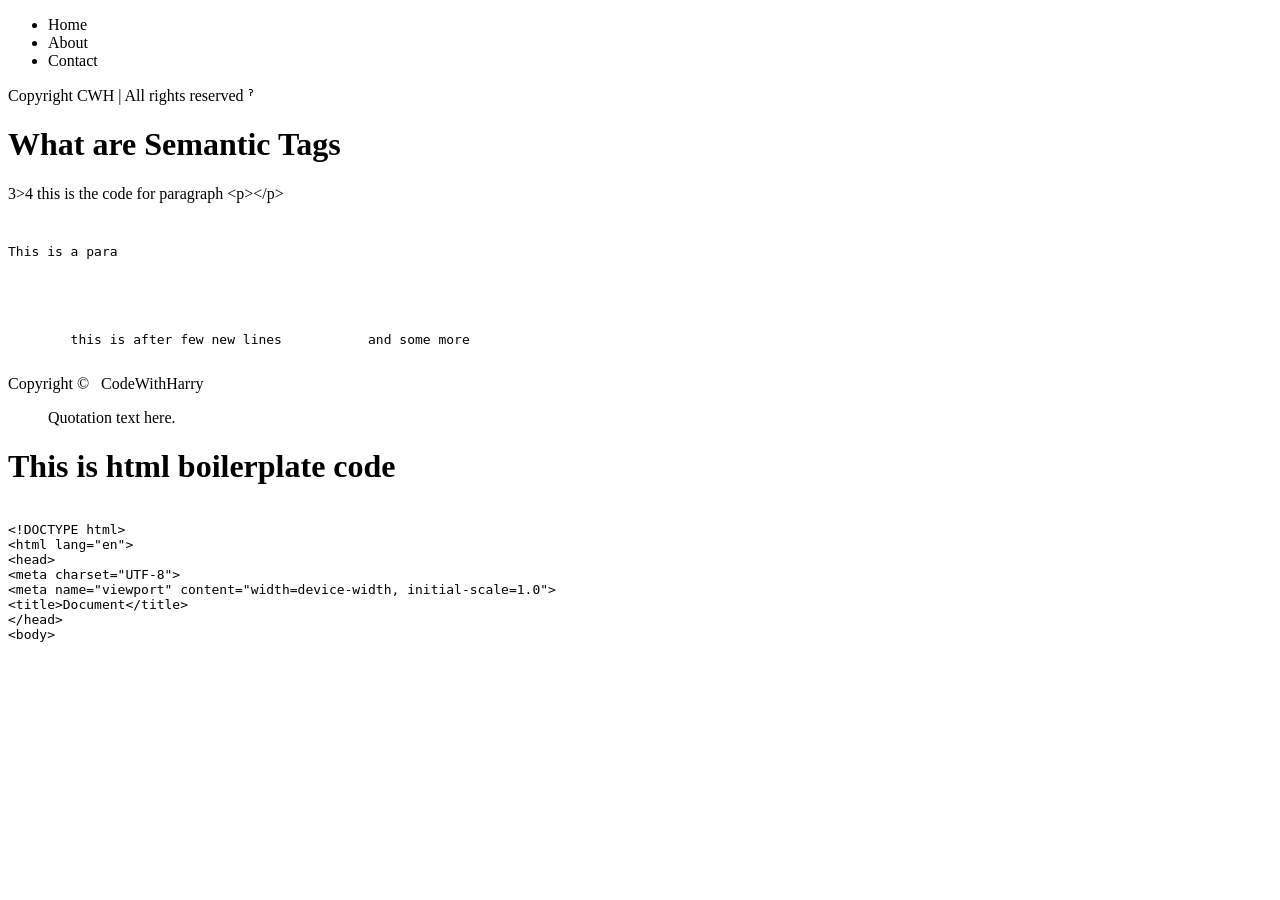
<file: index.html>
<!DOCTYPE html>
<html lang="en">
<head>
    <meta charset="UTF-8">
    <meta name="viewport" content="width=device-width, initial-scale=1.0">
    <title>Semantic Tags</title>
</head>
<body>
    <header>
        <nav>
            <ul>
                <li>Home</li>
                <li>About</li>
                <li>Contact</li>
            </ul>
        </nav>
    </header>

    <main>

        <footer>
            Copyright CWH | All rights reserved   ˀ                                                                                                                                                                                                                       
        </footer>
    </main>
    <h1>What are Semantic Tags</h1>

</body>
</html
<!DOCTYPE html>
<html lang="en">

<head>
    <meta charset="UTF-8">
    <meta name="viewport" content="width=device-width, initial-scale=1.0">
    <title>Document</title>
</head>

<body>
    3>4
    this is the code for paragraph &lt;p&gt;&lt;/p&gt;
    <pre>
        <p>This is a para</p>



        this is after few new lines           and some more
    </pre>

    Copyright &copy;&nbsp;&nbsp;&nbsp;CodeWithHarry

    <blockquote cite="source-url">
        Quotation text here.
    </blockquote>
    <h1>This is html boilerplate code</h1>
    <pre><code>
&lt;!DOCTYPE html&gt;
&lt;html lang="en"&gt;
&lt;head&gt;
&lt;meta charset="UTF-8"&gt;
&lt;meta name="viewport" content="width=device-width, initial-scale=1.0"&gt;
&lt;title&gt;Document&lt;/title&gt;
&lt;/head&gt;
&lt;body&gt;
    </code></pre>
</body>

</html>
</file>
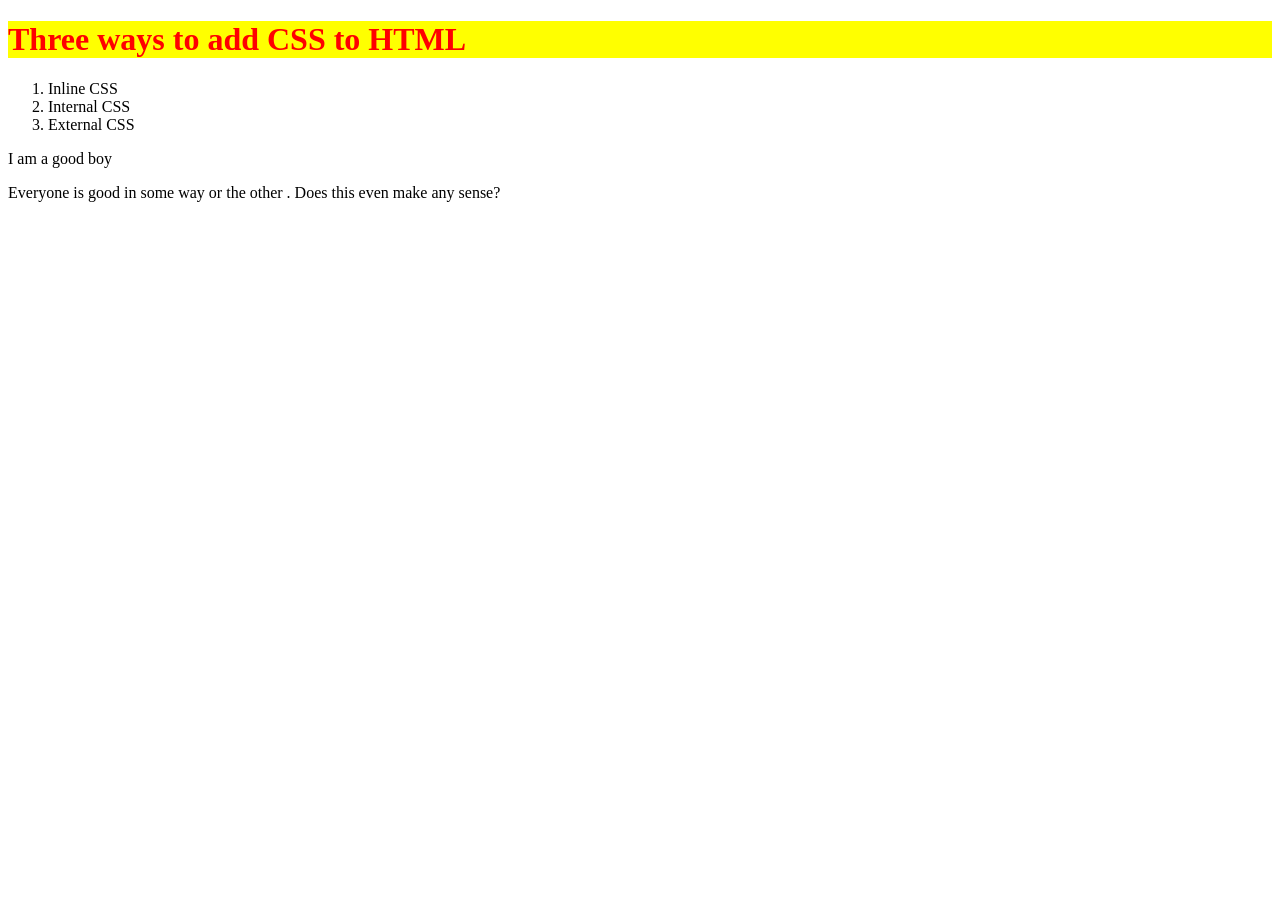
<file: index1.html>
<!DOCTYPE html>
<html lang="en">

<head>
    <meta charset="UTF-8">
    <meta name="viewport" content="width=device-width, initial-scale=1.0">
    <title>css</title>
    <!-- <style>
        h1{
            background-color: red;
            color: yellow;
        }
    </style> -->
    <link rel="stylesheet" href="style.css">
</head>

<body>
    <!-- <h1 style="color: yellow;background-color: red;">Three ways to add CSS to HTML</h1> -->
     <h1>Three ways to add CSS to HTML</h1>
    <div>
        <ol>
            <li>Inline CSS</li>
            <li>Internal CSS</li>
            <li>External CSS</li>
        </ol>
    </div>
    <div>
        I am a good boy
    </div>
    <p>Everyone is good in some way or the other . Does this even make any sense?</p>
</body>

</html>
</file>
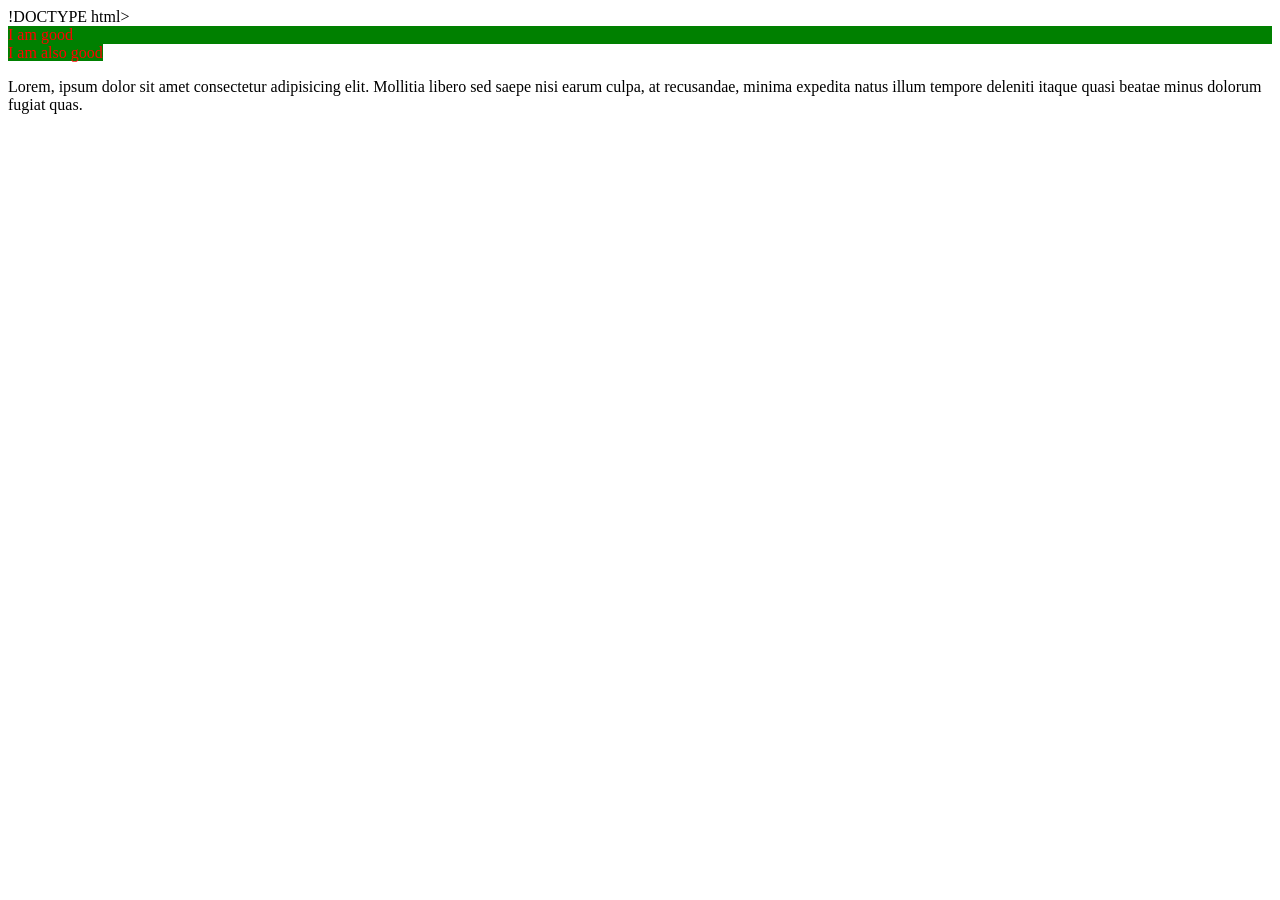
<file: newindex.html>
!DOCTYPE html>
<html lang="en">

<head>
    <meta charset="UTF-8">
    <meta name="viewport" content="width=device-width, initial-scale=1.0">
    <title>CSS</title>
    <style>
        div,
        span {
            color: red;
            background-color: green;
        }
    </style>
</head>
             
    </div>

    <div>
        I am good
    </div>
    <span>
        I am also good
    </span>
    <p>Lorem, ipsum dolor sit amet consectetur adipisicing elit. Mollitia libero sed saepe nisi earum culpa, at
        recusandae, minima expedita natus illum tempore deleniti itaque quasi beatae minus dolorum fugiat quas.</p>
</body>

</html>
</file>
<file: style.css>
h1{
    background-color: yellow;
    color: red;
}
/* div{
    background-color: red;
    color: blue;
}
p{
    background-color: red;
    color: blue;
} */
</file>
